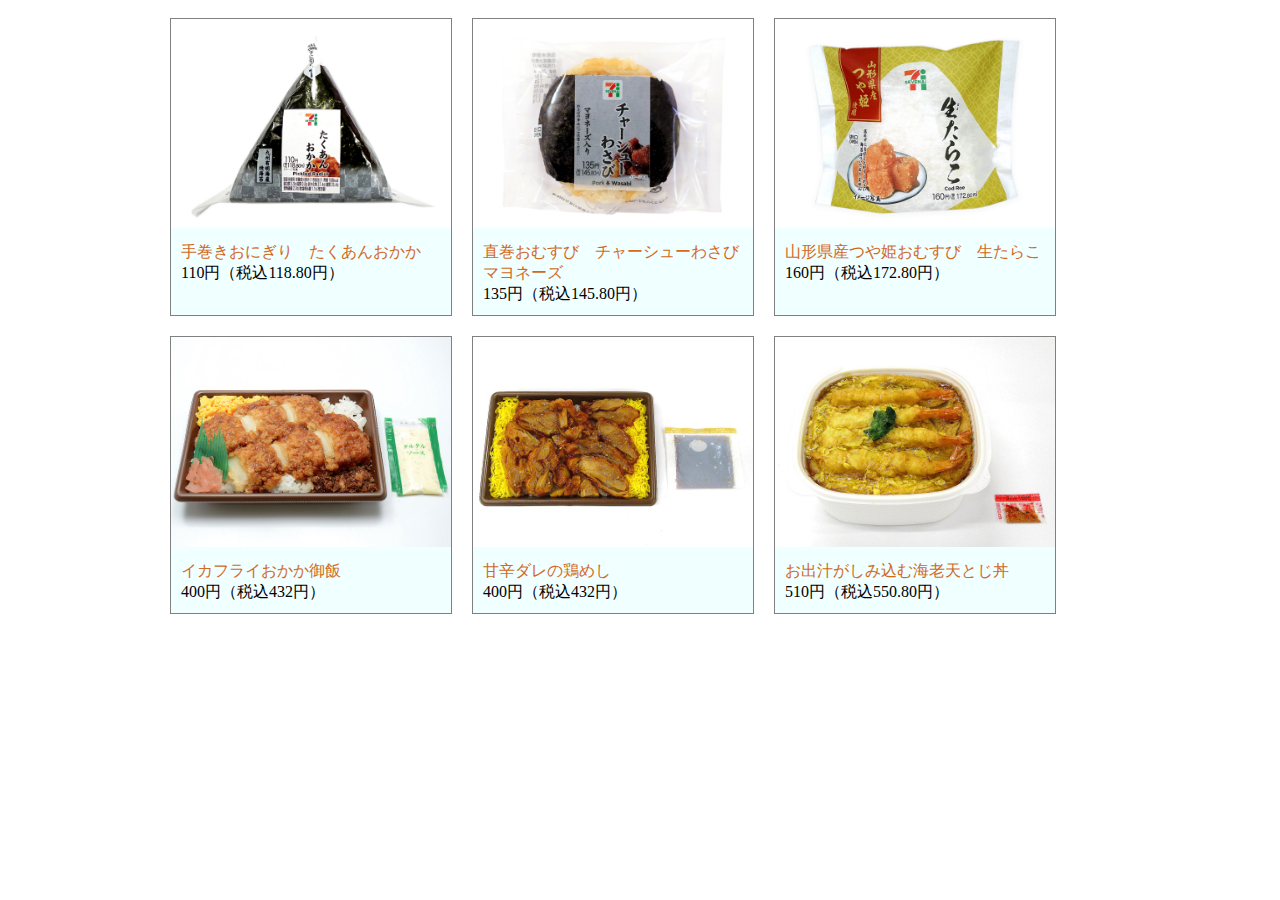
<file: 0410セブン新商品/index.html>
<!DOCTYPE html>
<html lang="ja">

<head>
    <meta charset="UTF-8">
    <meta http-equiv="X-UA-Compatible" content="IE=edge">
    <meta name="viewport" content="width=device-width, initial-scale=1.0">
    <link rel="stylesheet" href="style.css">
    <title>Document</title>
</head>

<body>
    <div class="container">
        <div class="item">
            <img src="images/01okaka.jpeg" alt="">
            <div>
                <div class="item_name">手巻きおにぎり　たくあんおかか</div>
                <div class="item_price">110円（税込118.80円）</div>
            </div>

        </div>
        <div class="item">
            <img src="images/02tyasyu.jpeg" alt="">
            <div>
                <div class="item_name">直巻おむすび　チャーシューわさびマヨネーズ</div>
                <div class="item_price">135円（税込145.80円）</div>
            </div>
        </div>
        <div class="item">
            <img src="images/03tarako.jpeg" alt="">
            <div>
                <div class="item_name">山形県産つや姫おむすび　生たらこ</div>
                <div class="item_price">160円（税込172.80円）</div>
            </div>
        </div>
        <div class="item">
            <img src="images/04ikafry.jpeg" alt="">
            <div>
                <div class="item_name">イカフライおかか御飯</div>
                <div class="item_price">400円（税込432円）</div>
            </div>
        </div>
        <div class="item">
            <img src="images/05torimesi.jpeg" alt="">
            <div>
                <div class="item_name">甘辛ダレの鶏めし</div>
                <div class="item_price">400円（税込432円）</div>
            </div>
        </div>
        <div class="item">
            <img src="images/06ebiten.jpeg" alt="">
            <div>
                <div class="item_name">お出汁がしみ込む海老天とじ丼</div>
                <div class="item_price">510円（税込550.80円）</div>
            </div>
        </div>
    </div>
</body>

</html>
</file>
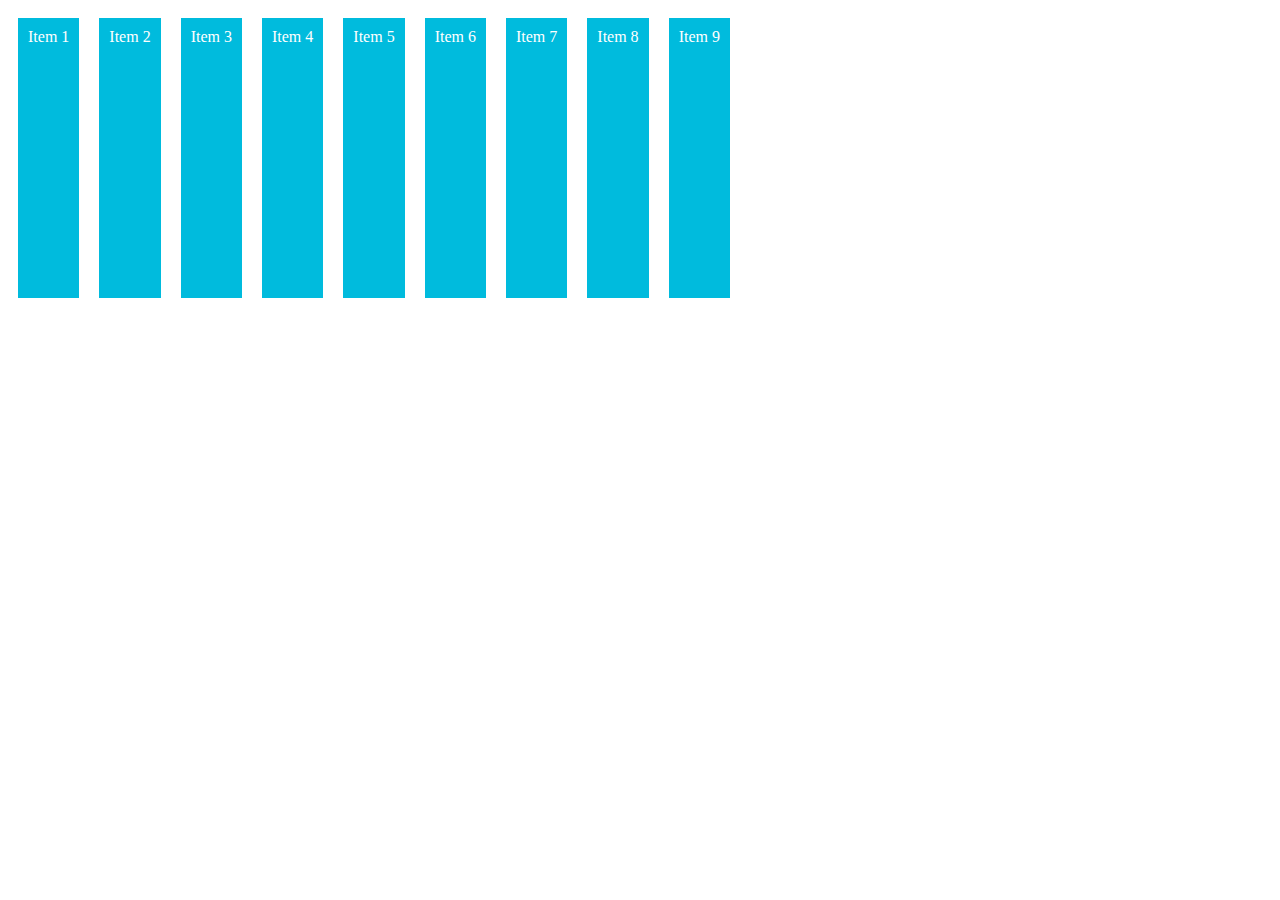
<file: test.html>
<!DOCTYPE html>
<html lang="en">
<head>
    <meta charset="UTF-8">
    <meta http-equiv="X-UA-Compatible" content="IE=edge">
    <meta name="viewport" content="width=device-width, initial-scale=1.0">
    <link rel="stylesheet" href="style.css">
    <title>Document</title>
</head>
<body>
    <div class="container">
        <div class="item">Item 1</div>
        <div class="item">Item 2</div>
        <div class="item">Item 3</div>
        <div class="item">Item 4</div>
        <div class="item">Item 5</div>
        <div class="item">Item 6</div>
        <div class="item">Item 7</div>
        <div class="item">Item 8</div>
        <div class="item">Item 9</div>
    </div>
</body>
</html>
</file>
<file: 0410セブン新商品/style.css>
.container {
  display: flex;
  flex-wrap: wrap;
  width: 960px;
  margin: 0 auto;
}

.item {
  width: 280px;
  margin: 10px;
  padding: 0;
  /* borderとbgcolorを書くと要素の形が分かりやすい */
  border: 1px solid gray;
  background-color: azure;
}

.item img {
  width: 280px;
}

.item_name {
  padding: 10px;
  padding-bottom: 0;
  color: chocolate;
}
.item_price {
    padding: 10px;
    padding-top: 0;
}
</file>
<file: style.css>
.item {
    background: #0bd;
    color: #fff;
    margin: 10px;
    padding: 10px;
}

.container {
    display: flex;
    flex-wrap: wrap;
    align-content: stretch;
    height: 300px;
}
</file>
